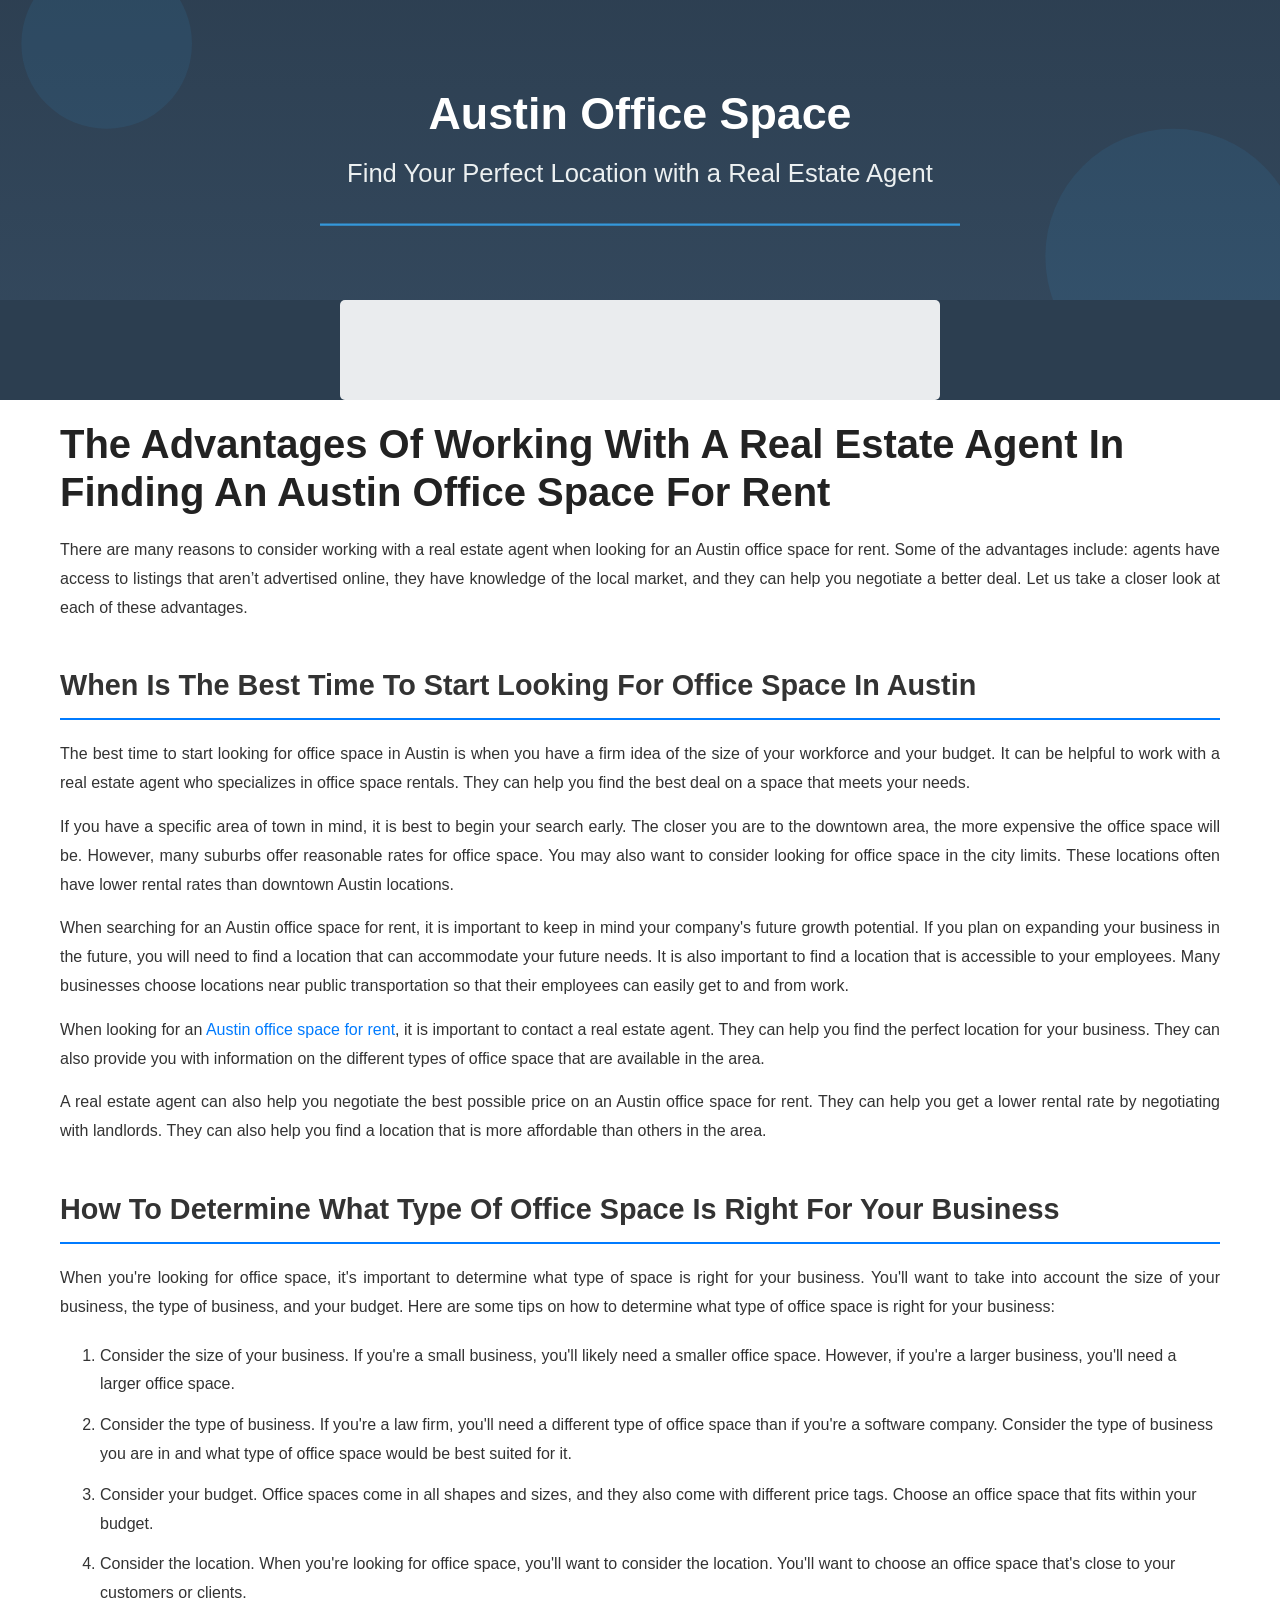
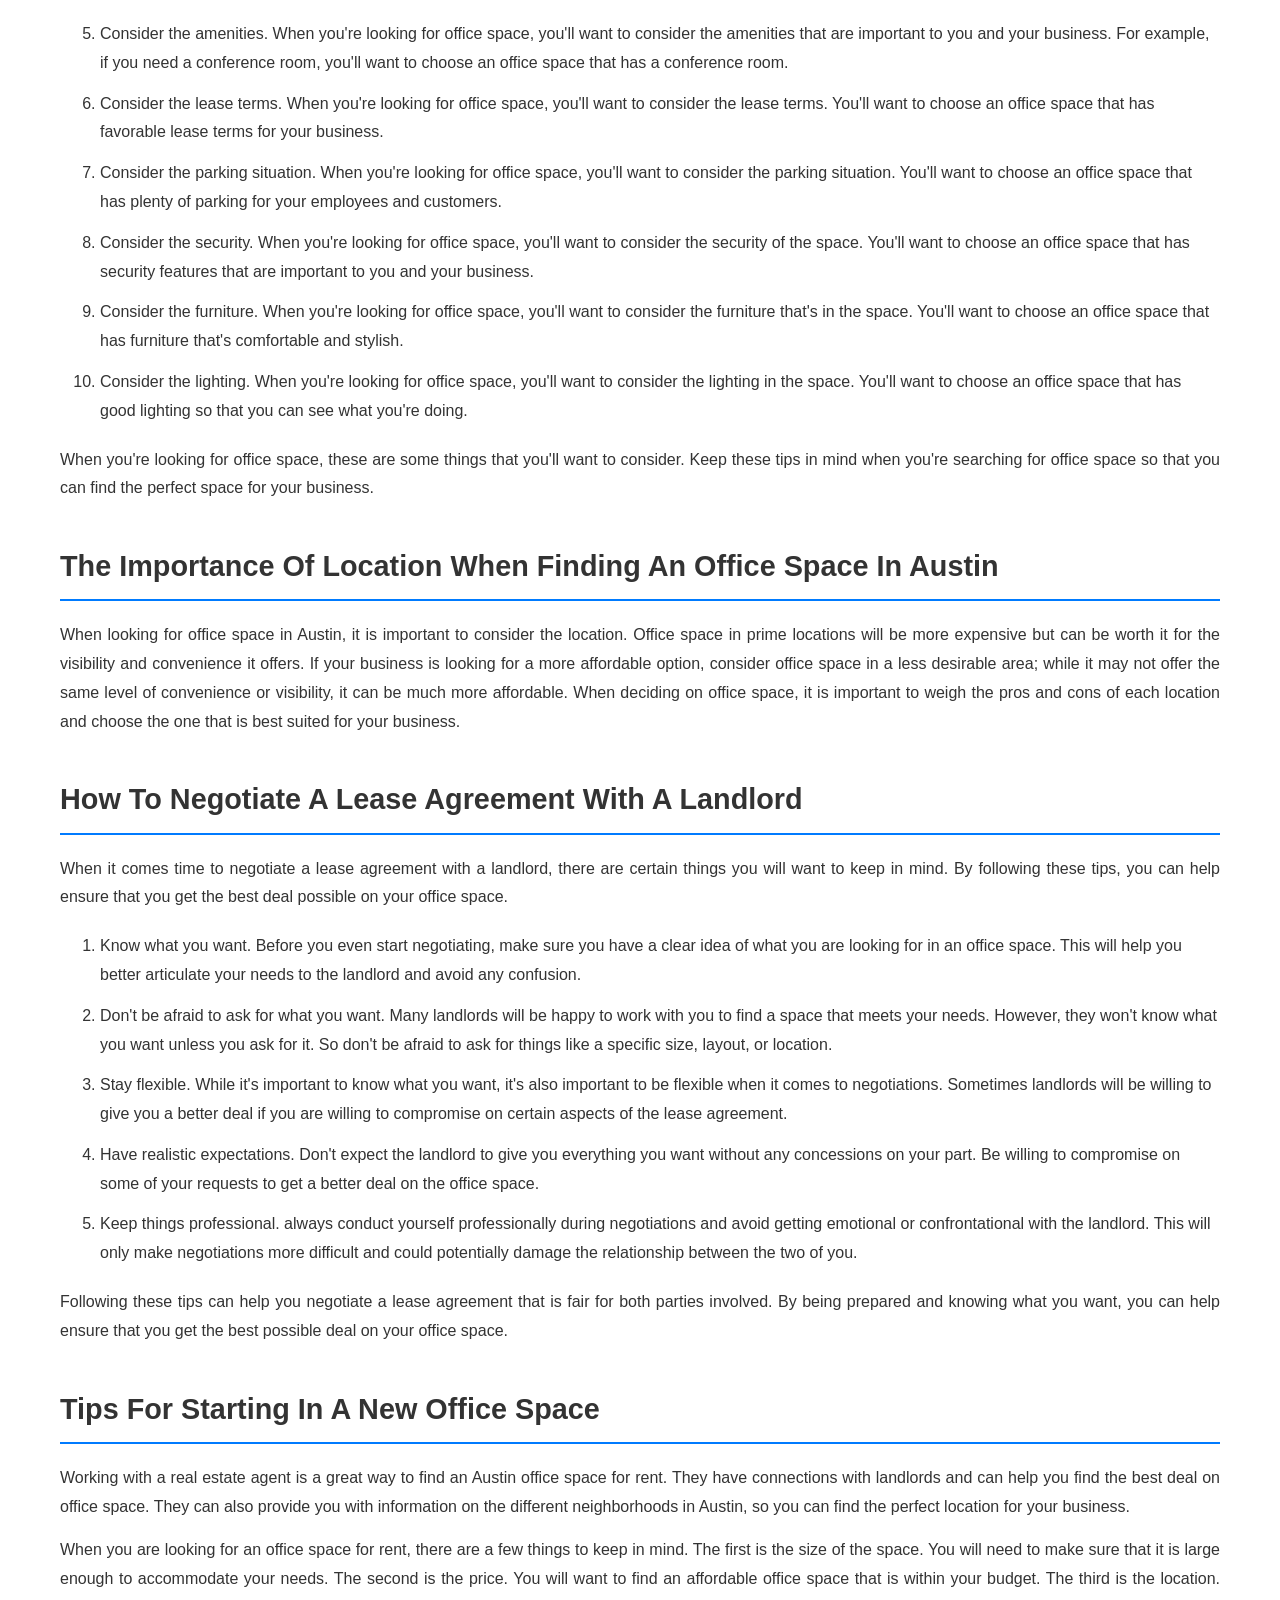
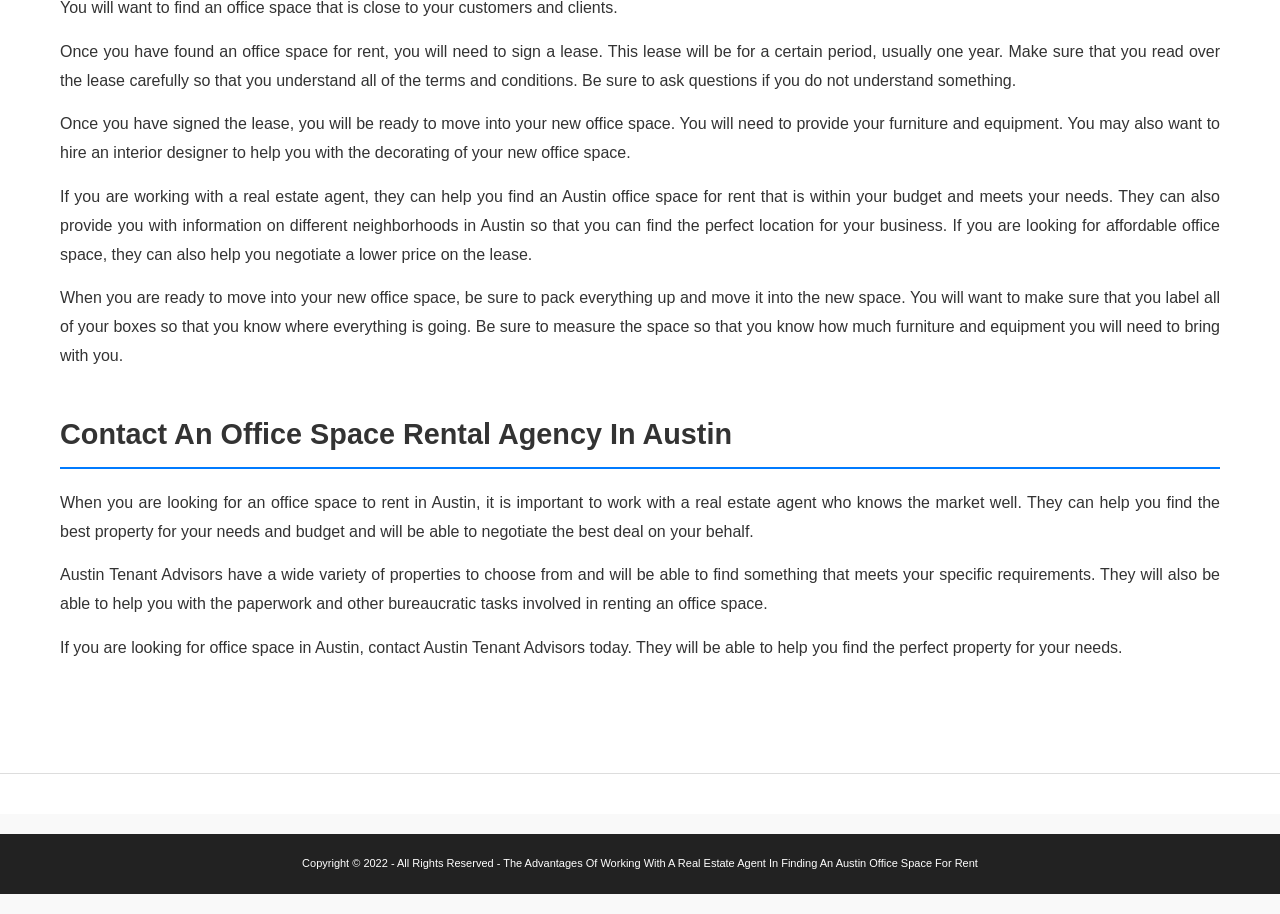
<file: index.html>
<!DOCTYPE html>
<html>
<head>
  <title>The Advantages Of Working With A Real Estate Agent In Finding An Austin Office Space For Rent</title>
  <link rel="canonical" href="http://www.baysidelakehomes.com" />
  <meta name="description" content="Real estate agents are extremely helpful and reliable in all their business related issues. They are also known to be very efficient in finding you a nice and comfortable office space to work from.">
  <meta charset="utf-8">
  <meta name="viewport" content="width=device-width, initial-scale=1.0, maximum-scale=1.0, user-scalable=no">
  <link href="layout/styles/layout.css" rel="stylesheet" type="text/css" media="all">
</head>
<body id="top">
  <!-- Top Background Image Wrapper -->
  <div class="bgded">
    <img src="images/banner.svg" alt="Austin Office Space Banner" class="banner-img">
    <div id="pageintro" class="hoc clear">
      <article>
        <footer></footer>
      </article>
    </div>
  </div>
  <!-- End Top Background Image Wrapper -->

  <div class="wrapper row3">
    <main class="hoc container clear">
      <!-- main body -->
      <div class="btmspace-50">
        <h1>The Advantages Of Working With A Real Estate Agent In Finding An Austin Office Space For Rent</h1>
        <p>There are many reasons to consider working with a real estate agent when looking for an Austin office space for rent. Some of the advantages include: agents have access to listings that aren&rsquo;t advertised online, they have knowledge of the local market, and they can help you negotiate a better deal. Let us take a closer look at each of these advantages.</p>

        <h2>When Is The Best Time To Start Looking For Office Space In Austin</h2>
        <p>The best time to start looking for office space in Austin is when you have a firm idea of the size of your workforce and your budget. It can be helpful to work with a real estate agent who specializes in office space rentals. They can help you find the best deal on a space that meets your needs.</p>
        <p>If you have a specific area of town in mind, it is best to begin your search early. The closer you are to the downtown area, the more expensive the office space will be. However, many suburbs offer reasonable rates for office space. You may also want to consider looking for office space in the city limits. These locations often have lower rental rates than downtown Austin locations.</p>
        <p>When searching for an Austin office space for rent, it is important to keep in mind your company's future growth potential. If you plan on expanding your business in the future, you will need to find a location that can accommodate your future needs. It is also important to find a location that is accessible to your employees. Many businesses choose locations near public transportation so that their employees can easily get to and from work.</p>
        <p>When looking for an <a href="https://www.stratfordwoodshome.com/reasons-why-renting-could-be-better-than-home-buying" target="_blank" rel="noopener">Austin office space for rent</a>, it is important to contact a real estate agent. They can help you find the perfect location for your business. They can also provide you with information on the different types of office space that are available in the area.</p>
        <p>A real estate agent can also help you negotiate the best possible price on an Austin office space for rent. They can help you get a lower rental rate by negotiating with landlords. They can also help you find a location that is more affordable than others in the area.</p>

        <h2>How To Determine What Type Of Office Space Is Right For Your Business</h2>
        <p>When you're looking for office space, it's important to determine what type of space is right for your business. You'll want to take into account the size of your business, the type of business, and your budget. Here are some tips on how to determine what type of office space is right for your business:</p>
        <ol>
          <li>Consider the size of your business. If you're a small business, you'll likely need a smaller office space. However, if you're a larger business, you'll need a larger office space.</li>
          <li>Consider the type of business. If you're a law firm, you'll need a different type of office space than if you're a software company. Consider the type of business you are in and what type of office space would be best suited for it.</li>
          <li>Consider your budget. Office spaces come in all shapes and sizes, and they also come with different price tags. Choose an office space that fits within your budget.</li>
          <li>Consider the location. When you're looking for office space, you'll want to consider the location. You'll want to choose an office space that's close to your customers or clients.</li>
          <li>Consider the amenities. When you're looking for office space, you'll want to consider the amenities that are important to you and your business. For example, if you need a conference room, you'll want to choose an office space that has a conference room.</li>
          <li>Consider the lease terms. When you're looking for office space, you'll want to consider the lease terms. You'll want to choose an office space that has favorable lease terms for your business.</li>
          <li>Consider the parking situation. When you're looking for office space, you'll want to consider the parking situation. You'll want to choose an office space that has plenty of parking for your employees and customers.</li>
          <li>Consider the security. When you're looking for office space, you'll want to consider the security of the space. You'll want to choose an office space that has security features that are important to you and your business.</li>
          <li>Consider the furniture. When you're looking for office space, you'll want to consider the furniture that's in the space. You'll want to choose an office space that has furniture that's comfortable and stylish.</li>
          <li>Consider the lighting. When you're looking for office space, you'll want to consider the lighting in the space. You'll want to choose an office space that has good lighting so that you can see what you're doing.</li>
        </ol>
        <p>When you're looking for office space, these are some things that you'll want to consider. Keep these tips in mind when you're searching for office space so that you can find the perfect space for your business.</p>

        <h2>The Importance Of Location When Finding An Office Space In Austin</h2>
        <p>When looking for office space in Austin, it is important to consider the location. Office space in prime locations will be more expensive but can be worth it for the visibility and convenience it offers. If your business is looking for a more affordable option, consider office space in a less desirable area; while it may not offer the same level of convenience or visibility, it can be much more affordable. When deciding on office space, it is important to weigh the pros and cons of each location and choose the one that is best suited for your business.</p>

        <h2>How To Negotiate A Lease Agreement With A Landlord</h2>
        <p>When it comes time to negotiate a lease agreement with a landlord, there are certain things you will want to keep in mind. By following these tips, you can help ensure that you get the best deal possible on your office space.</p>
        <ol>
          <li>Know what you want. Before you even start negotiating, make sure you have a clear idea of what you are looking for in an office space. This will help you better articulate your needs to the landlord and avoid any confusion.</li>
          <li>Don't be afraid to ask for what you want. Many landlords will be happy to work with you to find a space that meets your needs. However, they won't know what you want unless you ask for it. So don't be afraid to ask for things like a specific size, layout, or location.</li>
          <li>Stay flexible. While it's important to know what you want, it's also important to be flexible when it comes to negotiations. Sometimes landlords will be willing to give you a better deal if you are willing to compromise on certain aspects of the lease agreement.</li>
          <li>Have realistic expectations. Don't expect the landlord to give you everything you want without any concessions on your part. Be willing to compromise on some of your requests to get a better deal on the office space.</li>
          <li>Keep things professional. always conduct yourself professionally during negotiations and avoid getting emotional or confrontational with the landlord. This will only make negotiations more difficult and could potentially damage the relationship between the two of you.</li>
        </ol>
        <p>Following these tips can help you negotiate a lease agreement that is fair for both parties involved. By being prepared and knowing what you want, you can help ensure that you get the best possible deal on your office space.</p>

        <h2>Tips For Starting In A New Office Space</h2>
        <p>Working with a real estate agent is a great way to find an Austin office space for rent. They have connections with landlords and can help you find the best deal on office space. They can also provide you with information on the different neighborhoods in Austin, so you can find the perfect location for your business.</p>
        <p>When you are looking for an office space for rent, there are a few things to keep in mind. The first is the size of the space. You will need to make sure that it is large enough to accommodate your needs. The second is the price. You will want to find an affordable office space that is within your budget. The third is the location. You will want to find an office space that is close to your customers and clients.</p>
        <p>Once you have found an office space for rent, you will need to sign a lease. This lease will be for a certain period, usually one year. Make sure that you read over the lease carefully so that you understand all of the terms and conditions. Be sure to ask questions if you do not understand something.</p>
        <p>Once you have signed the lease, you will be ready to move into your new office space. You will need to provide your furniture and equipment. You may also want to hire an interior designer to help you with the decorating of your new office space.</p>
        <p>If you are working with a real estate agent, they can help you find an Austin office space for rent that is within your budget and meets your needs. They can also provide you with information on different neighborhoods in Austin so that you can find the perfect location for your business. If you are looking for affordable office space, they can also help you negotiate a lower price on the lease.</p>
        <p>When you are ready to move into your new office space, be sure to pack everything up and move it into the new space. You will want to make sure that you label all of your boxes so that you know where everything is going. Be sure to measure the space so that you know how much furniture and equipment you will need to bring with you.</p>

        <h2>Contact An Office Space Rental Agency In Austin</h2>
        <p>When you are looking for an office space to rent in Austin, it is important to work with a real estate agent who knows the market well. They can help you find the best property for your needs and budget and will be able to negotiate the best deal on your behalf.</p>
        <p>Austin Tenant Advisors have a wide variety of properties to choose from and will be able to find something that meets your specific requirements. They will also be able to help you with the paperwork and other bureaucratic tasks involved in renting an office space.</p>
        <p>If you are looking for office space in Austin, contact Austin Tenant Advisors today. They will be able to help you find the perfect property for your needs.</p>
      </div>
      <!-- / main body -->
      <div class="clear"></div>
    </main>
  </div>

  <hr>

  <div class="wrapper row5">
    <div id="copyright" class="hoc clear">
      <p style="text-align:center; background:#222; font-size:11px;">Copyright &copy; 2022 - All Rights Reserved - The Advantages Of Working With A Real Estate Agent In Finding An Austin Office Space For Rent</p>
    </div>
  </div>

  <script src="https://code.jquery.com/jquery-3.6.0.min.js"></script>
  <script src="layout/scripts/jquery.backtotop.js"></script>
  <script src="layout/scripts/jquery.mobilemenu.js"></script>
  <script src="layout/scripts/jquery.placeholder.min.js"></script>
</body>
</html>
</file>
<file: layout/styles/layout.css>
* {
  margin: 0;
  padding: 0;
  box-sizing: border-box;
}

html {
  scroll-behavior: smooth;
}

body {
  font-family: Arial, sans-serif;
  color: #333;
  background-color: #fff;
  line-height: 1.6;
}

/* Utility Classes */
.hoc {
  clear: both;
}

.clear {
  clear: both;
}

.btmspace-50 {
  margin-bottom: 50px;
}

/* Wrapper Styles */
.wrapper {
  display: block;
  width: 100%;
  margin: 0;
  padding: 0;
  background-color: #fff;
}

.wrapper.row3 {
  background-color: #fff;
  padding: 20px 0;
}

.wrapper.row5 {
  background-color: #f9f9f9;
  padding: 20px 0;
}

/* Container */
.container {
  max-width: 1200px;
  margin: 0 auto;
  padding: 0 20px;
}

/* Main */
main {
  display: block;
}

/* Background Image Wrapper */
.bgded {
  background-attachment: scroll;
  background-position: center center;
  background-repeat: no-repeat;
  background-size: cover;
  background-color: #2c3e50;
  padding: 0;
  position: relative;
  min-height: 300px;
  overflow: hidden;
}

.bgded img.banner-img {
  width: 100%;
  height: 300px;
  object-fit: cover;
  display: block;
}

#pageintro {
  position: relative;
  z-index: 1;
}

#pageintro article {
  background: rgba(255, 255, 255, 0.9);
  padding: 40px;
  border-radius: 5px;
  max-width: 600px;
  margin: 0 auto;
  text-align: center;
}

#pageintro footer {
  margin-top: 20px;
}

/* Headings */
h1 {
  font-size: 2.5em;
  margin-bottom: 20px;
  color: #222;
  line-height: 1.2;
}

h2 {
  font-size: 1.8em;
  margin-top: 40px;
  margin-bottom: 20px;
  color: #333;
  border-bottom: 2px solid #007bff;
  padding-bottom: 10px;
}

/* Paragraphs */
p {
  margin-bottom: 15px;
  text-align: justify;
  font-size: 1em;
  line-height: 1.8;
}

/* Lists */
ol {
  margin: 20px 0 20px 40px;
  line-height: 1.8;
}

ol li {
  margin-bottom: 12px;
  font-size: 1em;
}

/* Links */
a {
  color: #007bff;
  text-decoration: none;
  transition: color 0.3s ease;
}

a:hover {
  color: #0056b3;
  text-decoration: underline;
}

/* Copyright */
#copyright {
  text-align: center;
  padding: 20px;
  background-color: #222;
  color: #fff;
  font-size: 11px;
}

#copyright p {
  margin: 0;
  text-align: center;
  color: #fff;
}

/* HR */
hr {
  border: none;
  border-top: 1px solid #ddd;
  margin: 40px 0;
}

/* Responsive Design */
@media (max-width: 768px) {
  h1 {
    font-size: 2em;
  }

  h2 {
    font-size: 1.5em;
  }

  .container {
    padding: 0 15px;
  }

  #pageintro article {
    padding: 30px 20px;
  }

  p {
    font-size: 0.95em;
  }

  ol {
    margin-left: 30px;
  }

  .bgded {
    padding: 60px 0;
    min-height: 250px;
  }
}

@media (max-width: 480px) {
  h1 {
    font-size: 1.6em;
  }

  h2 {
    font-size: 1.3em;
  }

  #pageintro article {
    padding: 20px 15px;
  }

  .bgded {
    padding: 40px 0;
    min-height: 200px;
  }
}
</file>
